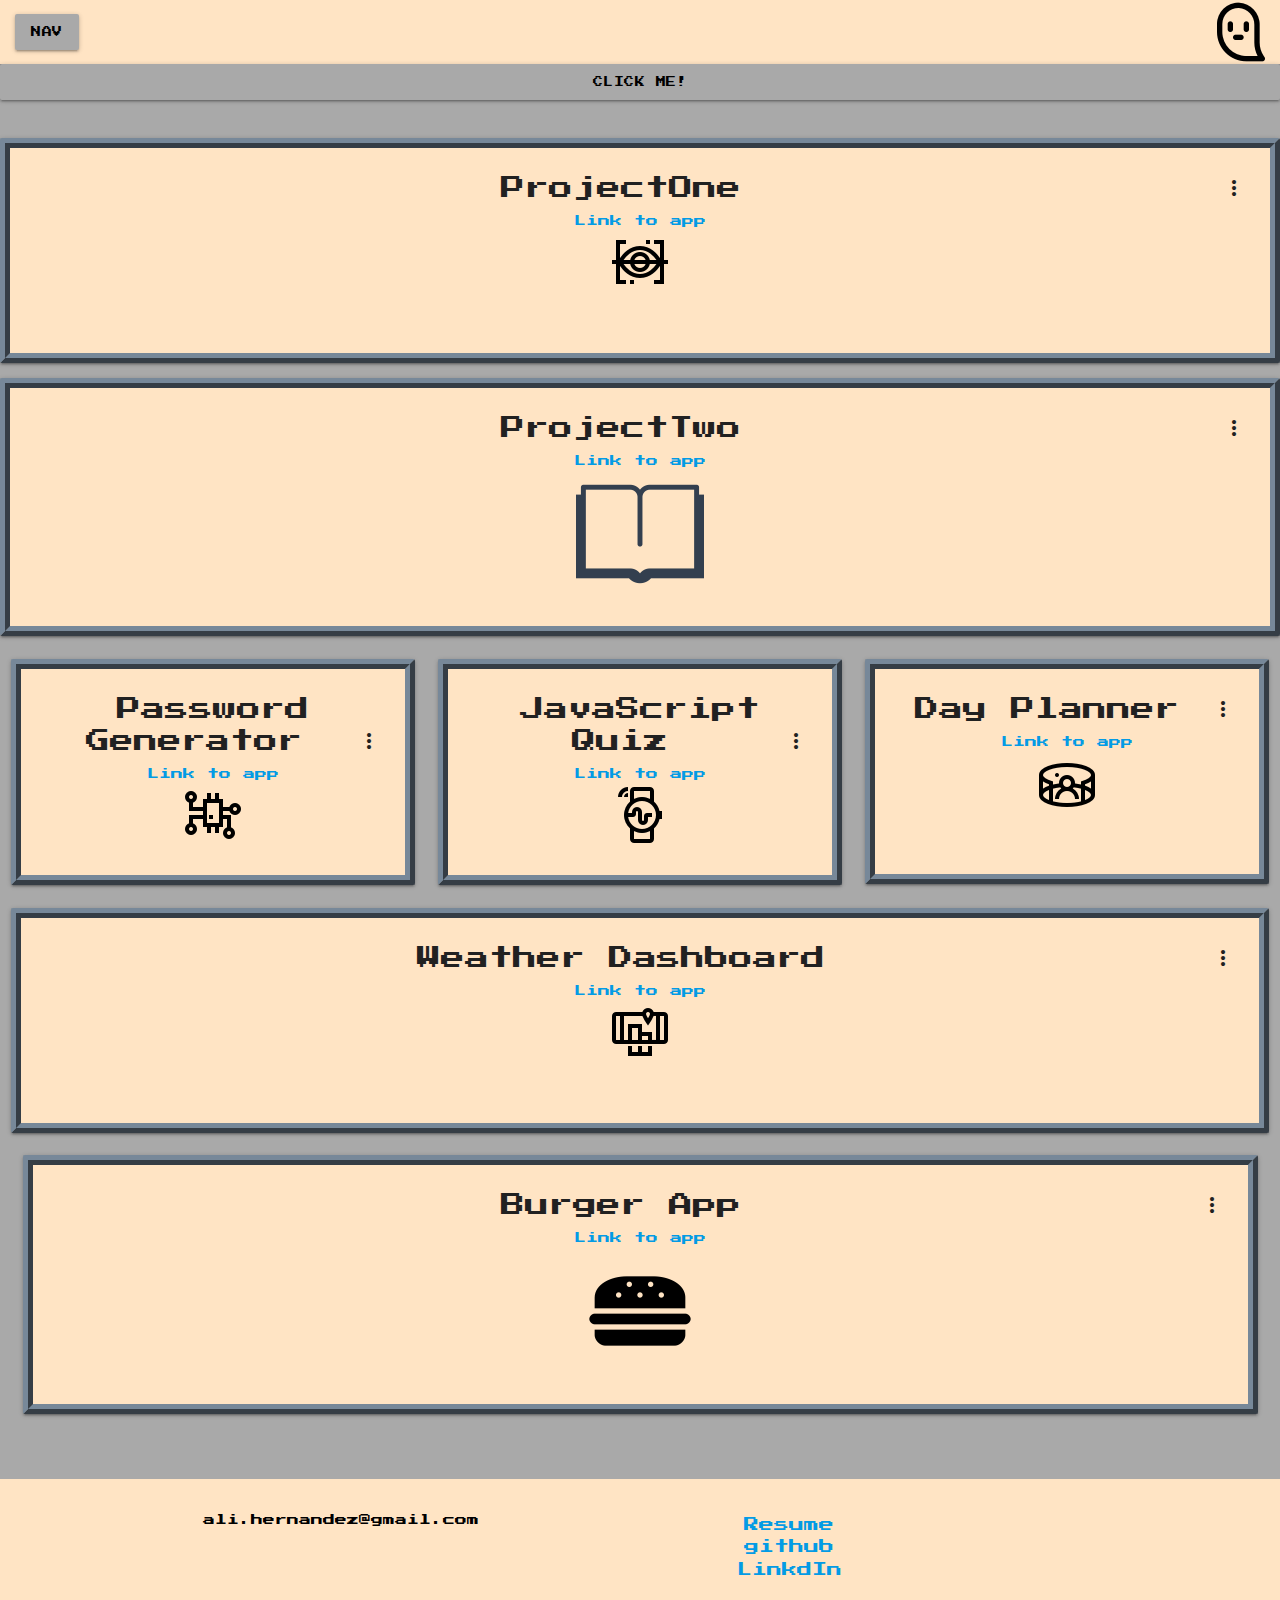
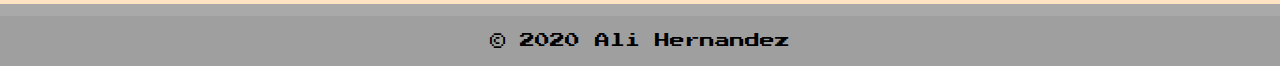
<file: portfolio.html>
<!DOCTYPE html>
<html lang="en">
  <head>
    <link rel="shortcut icon" type="image/png" href="assets/iconfinder_game_soul_ghost_scary_spooky_halloween_5898858.png" />
    <meta charset="UTF-8" />
    <meta name="viewport" content="width=device-width, initial-scale=1.0" />
    <title>Alí Hernandez</title>
    <!--Import Google Icon Font-->
    <link href="https://fonts.googleapis.com/icon?family=Material+Icons" rel="stylesheet">
    <!--pixlefont-->
    <link href="https://fonts.googleapis.com/css2?family=Press+Start+2P&display=swap" rel="stylesheet">
    <!-- Compiled and minified CSS -->
    <link
      rel="stylesheet"
      href="https://cdnjs.cloudflare.com/ajax/libs/materialize/1.0.0/css/materialize.min.css"
    />
    <link
        rel="stylesheet"
        href="./styles/styles.css"
        />
      
  </head>
  <body>
    <nav>
      <div class="nav-wrapper">
        <a href="#" class="right brand-logo"
          ><img
            src="assets/iconfinder_game_soul_ghost_scary_spooky_halloween_5898858.png"
        /></a>
        <ul id="nav-mobile" class="left hide-on-down">
          <!-- Dropdown Trigger -->
          <a
            class="dropdown-trigger btn"
            style="color: black; background-color: darkgray;"
            href="#"
            data-target="dropdown1"
            >Nav</a
          >

          <!-- Dropdown Structure -->
          <ul id="dropdown1" class="dropdown-content">
            <li>
              <a
                class="navContent"
                style="font-size: small; color: black;"
                href="index.html"
                >About</a
              >
            </li>
            <li>
              <a
                class="navContent"
                style="font-size: small; color: black;"
                href="portfolio.html"
                >Portfolio</a
              >
            </li>
            <li>
              <a
                class="navContent"
                style="font-size: small; color: black;"
                href="contact.html"
                >Contact</a
              >
            </li>
          </ul>
        </ul>
      </div>
    </nav>
    <a onclick="M.toast({html: 'Click project names for description'})" class="btn center-align">Click Me!</a>

    <!-- <header>
      <h3>Portfolio</h3>
      <p>Click on project names for more info!</p>
      <div class="row col 16">
      </header> -->
      
      <main>
        
        
            <!--Project One-->
            <div class="col s12 m6 l12" id="projects">
    <div class="card">
    <div class="card-image waves-effect waves-block waves-light">
      
    </div>
    <div class="card-content">
      <span class="card-title activator grey-text text-darken-4">ProjectOne<i class="material-icons right">more_vert</i></span>
      <p><a href="https://falconreid.github.io/EventSmash/index.html">Link to app</a></p>
      <img src="assets/projectOne.png">
    </div>
    <div class="card-reveal">
      <span class="card-title grey-text text-darken-4"><i class="material-icons right">close</i></span>
      <p>An event-alert system using SeatGeek and TicketMaster APIs, with Moment.js. Include web audio API for onclick events.</p>
    </div>
  </div>
  </div>

  <!--Project Two-->
  <div class="col s12 m6 l12" id="projects">
    <div class="card">
    <div class="card-image waves-effect waves-block waves-light">
      
    </div>
    <div class="card-content">
      <span class="card-title activator grey-text text-darken-4">ProjectTwo<i class="material-icons right">more_vert</i></span>
      <p><a href="https://studdybuddyahasjbjt.herokuapp.com">Link to app</a></p>
      <img src="assets/project2.png">
    </div>
    <div class="card-reveal">
      <span class="card-title grey-text text-darken-4"><i class="material-icons right">close</i></span>
      <p>
        Study Buddy is an app designed to help students connect with each other to set up study times either virtually or in person. Incorporating the MVC model, JS, jQuery, Node, Sequelize, MySql, Express, Handlebars, Multer, Nodemailer, and a motivational API allows the user to create a profile with their picture, choose how many study buddies they want, where they want to meet (or not), zodiac sign (for choosing compatible work partners), course of study, add notes to further explain what they're wanting help studying for, and get a daily motivational encouragement.</p>
    </div>
  </div>
  </div>
          <div class="row">
           <!--Password Generator-->
            <div class="col s12 m6 l4" id="projects">
                <div class="card">
                  <div class="card-image waves-effect waves-block waves-light">
                    
                  </div>
                  <div class="card-content">
                    <span class="card-title activator grey-text text-darken-4">Password Generator<i class="material-icons right">more_vert</i></span>
                    <p><a href="https://alihernandez.github.io/passwordGenerator/">Link to app</a></p>
                    <img src="assets/passwordGen.png">
                  </div>
                  <div class="card-reveal">
                    <span class="card-title grey-text text-darken-4"><i class="material-icons right">close</i></span>
                    <p>Using functions, for loops, if/else statments generate random passwords based on user input.</p>
                  </div>
                </div>
               </div>


            <!--JavaScript Quiz-->
            <div class="col s12 m6 l4" id="projects">
                <div class="card">
                  <div class="card-image waves-effect waves-block waves-light">
                    
                  </div>
                  <div class="card-content">
                    <span class="card-title activator grey-text text-darken-4">JavaScript Quiz<i class="material-icons right">more_vert</i></span>
                    <p><a href="https://alihernandez.github.io/coding_quiz/">Link to app</a></p>
                    <img src="assets/javascriptQuiz.png">
                  </div>
                  <div class="card-reveal">
                    <span class="card-title grey-text text-darken-4"><i class="material-icons right">close</i></span>
                    <p>A timed quiz on JavaScript fundamentals that stores high scores
                      press start to begin quiz
                      select answer and click next
                      at end of quiz score is displayed and same button restarts the quiz
                    </p>
                  </div>
                </div>
               </div>

            <!--Day Planner-->
            <div class="col s12 m6 l4" id="projects">
                <div class="card">
                  <div class="card-image waves-effect waves-block waves-light">
                  </div>
                  <div class="card-content">
                    <span class="card-title activator grey-text text-darken-4">Day Planner<i class="material-icons right">more_vert</i></span>
                    <p><a href="https://alihernandez.github.io/DayPlanner/">Link to app</a></p>
                    <img src="assets/dayPlanner.png">
                  </div>
                  <div class="card-reveal">
                    <span class="card-title grey-text text-darken-4"><i class="material-icons right">close</i></span>
                    <p>Daily planner for user to plan out day by the hour. Color coded so user has visual if time block is in past, present, or future. User is able to store hourly plans in local storage.
                    </p>
                  </div>
                </div>
               </div>


                <!--Weather Dashboard-->
               <div class="col s12 m6 l12" id="projects">
                <div class="card">
                  <div class="card-image waves-effect waves-block waves-light">
                  </div>
                  <div class="card-content">
                    <span class="card-title activator grey-text text-darken-4">Weather Dashboard<i class="material-icons right">more_vert</i></span>
                    <p><a href="https://alihernandez.github.io/WeatherAPI/">Link to app</a></p>
                    <img src="assets/weatherDashboard.png">
                  </div>
                  <div class="card-reveal">
                    <span class="card-title grey-text text-darken-4"><i class="material-icons right">close</i></span>
                    <p>Weather dashboard for user to search current forecast by typing city name into search bar</p>
                  </div>
                </div>

                <!-- Burger App -->
                <div class="col s12 m6 l12" id="projects">
                  <div class="card">
                    <div class="card-image waves-effect waves-block waves-light">
                    </div>
                    <div class="card-content">
                      <span class="card-title activator grey-text text-darken-4">Burger App<i class="material-icons right">more_vert</i></span>
                      <p><a href="https://enigmatic-scrubland-21307.herokuapp.com">Link to app</a></p>
                      <img src="assets/burgerIcon.png">
                    </div>
                    <div class="card-reveal">
                      <span class="card-title grey-text text-darken-4"><i class="material-icons right">close</i></span>
                      <p>App showing use of express-handlebars, jQuery, Node, and Javascript</p>
                    </div>
                  </div>

          </div>
          </div>
          

      </main>


    

      <!--Footer-->

    <footer class="page-footer">
      <div class="container">
        <div class="row">
          <div class="col 16" >
            <p>ali.hernandez@gmail.com</p>
          </div>
          <div class="col l4 offset-l2 s12">
            <ul> 
              <li><a href="https://drive.google.com/file/d/1dDq3R8_VMOO8uyL19HIRp6-BJCREo4Cw/view?usp=sharing">Resume</a></li>
              <li><a href="https://github.com/alihernandez">github</a></li>
              <li><a href="https://www.linkedin.com/in/ali-hernandez-96b1b71a9/">LinkdIn</a></li>
            </ul>
          </div>
        </div>
      </div>

      <div class="footer-copyright">
        <div class="container">
          © 2020 Ali Hernandez
        </div>
      </div>
    </footer>


       <!--  jQuery -->
    <script src="https://code.jquery.com/jquery-3.3.1.min.js"></script>

    <!-- Materialize CSS Framework: Compiled and minified JavaScript -->
    <script src="https://cdnjs.cloudflare.com/ajax/libs/materialize/1.0.0/js/materialize.min.js"></script>
   
    <script src="scripts/materialize.js"></script>
  
  </body>
</html>
</file>
<file: styles/styles.css>
h1, h2, h3, h4, h5, h6{
    text-align: center;
}

p{
    text-align: center;
    font-size: 12px;
}

nav {
    background-color: bisque;
    font-family: 'Press Start 2P', cursive;
    box-shadow: black;
    
}

.input-field,
.dropdown-content{
    font-size: 10px;
    color: black;
    min-width: 175px;
    
}




.center {
    display: block;
    margin-left: auto;
    margin-right: auto;
    width: 50%;
    padding-bottom: 15px;
  }

  #mugshot{
      padding-top: 15px;
  }
  

.btn{
    background-color: darkgray;
    font-size: 10px;
    color: black;
    
}

header{
    text-align: center;
}

main{
    padding-bottom: 30px;
    padding-top: 30px;
}

body {
    background-color: darkgray;
    font-family: 'Press Start 2P', cursive;
    display: flex;
    min-height: 100vh;
    flex-direction: column;
}

.container{
    color: black;
    
}

#contactForm{
    background-color: bisque;
    border-style: ridge;
    border-color: lightslategray;
    border-width: 10px;
    text-align: center;
    font-family: 'Press Start 2P', cursive;
}

.aboutMe{
    background-color: bisque;
    border-style: ridge;
    border-color: lightslategray;
    border-width: 10px;
    text-align: center;
    font-family: 'Press Start 2P', cursive;
}


  main {
    flex: 1 0 auto;
  }

#projects{
    background-color: darkgrey;
    
}

.card{
    background-color: bisque;
    border-style: ridge;
    border-color: lightslategray;
    border-width: 10px;
    text-align: center;
    min-height: 225px;
    font-family: 'Press Start 2P', cursive;
}

a{
    text-align: center;
}

.card-title{
    text-align: center;
}

.navTitle{
    text-align: center;
}

footer,
.page-footer{
    background-color: bisque;
    border-color: lightslategray;
    text-align: center;
    font-family: 'Press Start 2P', cursive;
    color: black;
    max-height: 125px;
}

#eMail{
    padding-top: 25px;
}
</file>
